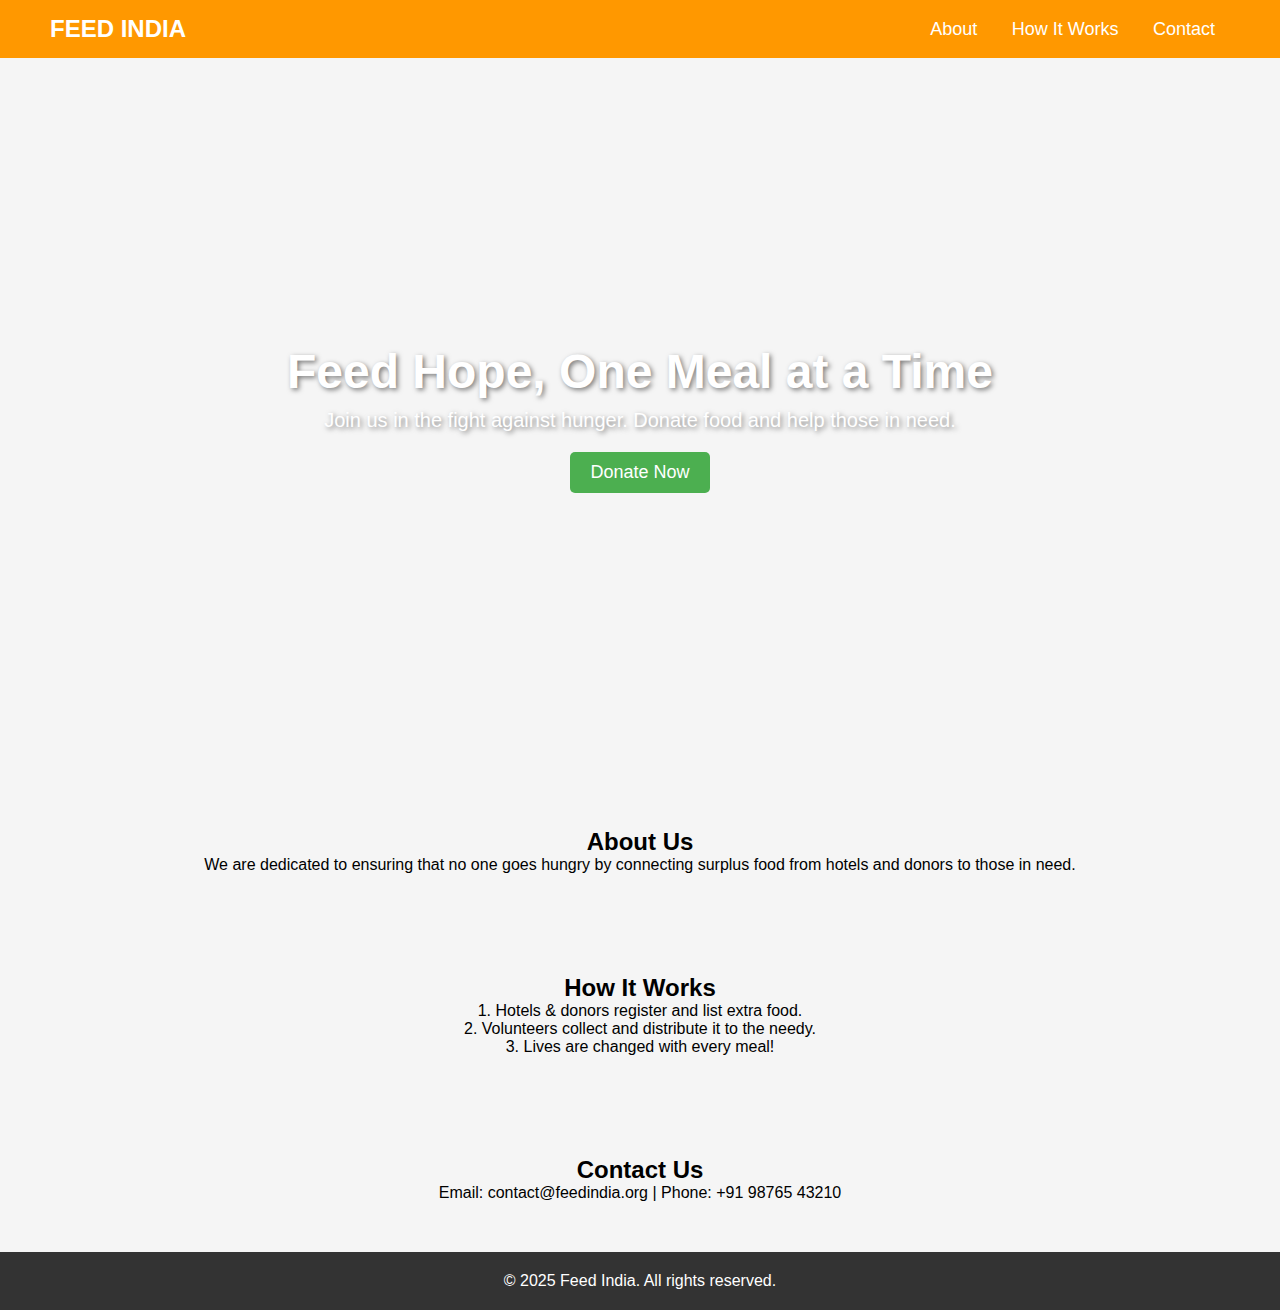
<file: index.html>
<!DOCTYPE html>
<html lang="en">
<head>
    <meta charset="UTF-8">
    <meta name="viewport" content="width=device-width, initial-scale=1.0">
    <title>Feed India - Home</title>
    <style>
        * {
            margin: 0;
            padding: 0;
            box-sizing: border-box;
            font-family: Arial, sans-serif;
        }
        body {
            background-color: #f5f5f5;
            text-align: center;
        }
        .navbar {
            display: flex;
            justify-content: space-between;
            align-items: center;
            padding: 15px 50px;
            background: #ff9800;
            color: white;
        }
        .navbar a {
            color: white;
            text-decoration: none;
            margin: 0 15px;
            font-size: 18px;
        }
        .hero {
            background: url('https://source.unsplash.com/1600x900/?food,help') no-repeat center center/cover;
            height: 80vh;
            display: flex;
            flex-direction: column;
            align-items: center;
            justify-content: center;
            color: white;
            text-shadow: 2px 2px 5px rgba(0, 0, 0, 0.5);
        }
        .hero h1 {
            font-size: 48px;
            margin-bottom: 10px;
        }
        .hero p {
            font-size: 20px;
            margin-bottom: 20px;
        }
        .btn {
            padding: 10px 20px;
            background: #4CAF50;
            color: white;
            border: none;
            font-size: 18px;
            cursor: pointer;
            border-radius: 5px;
        }
        .btn:hover {
            background: #45a049;
        }
        .section {
            padding: 50px;
        }
        .footer {
            background: #333;
            color: white;
            padding: 20px;
        }
    </style>
</head>
<body>
    <div class="navbar">
        <h2>FEED INDIA</h2>
        <div>
            <a href="#about">About</a>
            <a href="#how-it-works">How It Works</a>
            <a href="#contact">Contact</a>
        </div>
    </div>
    
    <div class="hero">
        <h1>Feed Hope, One Meal at a Time</h1>
        <p>Join us in the fight against hunger. Donate food and help those in need.</p>
        <button class="btn">Donate Now</button>
    </div>
    
    <div id="about" class="section">
        <h2>About Us</h2>
        <p>We are dedicated to ensuring that no one goes hungry by connecting surplus food from hotels and donors to those in need.</p>
    </div>
    
    <div id="how-it-works" class="section">
        <h2>How It Works</h2>
        <p>1. Hotels & donors register and list extra food.<br>2. Volunteers collect and distribute it to the needy.<br>3. Lives are changed with every meal!</p>
    </div>
    
    <div id="contact" class="section">
        <h2>Contact Us</h2>
        <p>Email: contact@feedindia.org | Phone: +91 98765 43210</p>
    </div>
    
    <div class="footer">
        <p>&copy; 2025 Feed India. All rights reserved.</p>
    </div>
</body>
</html>
</file>
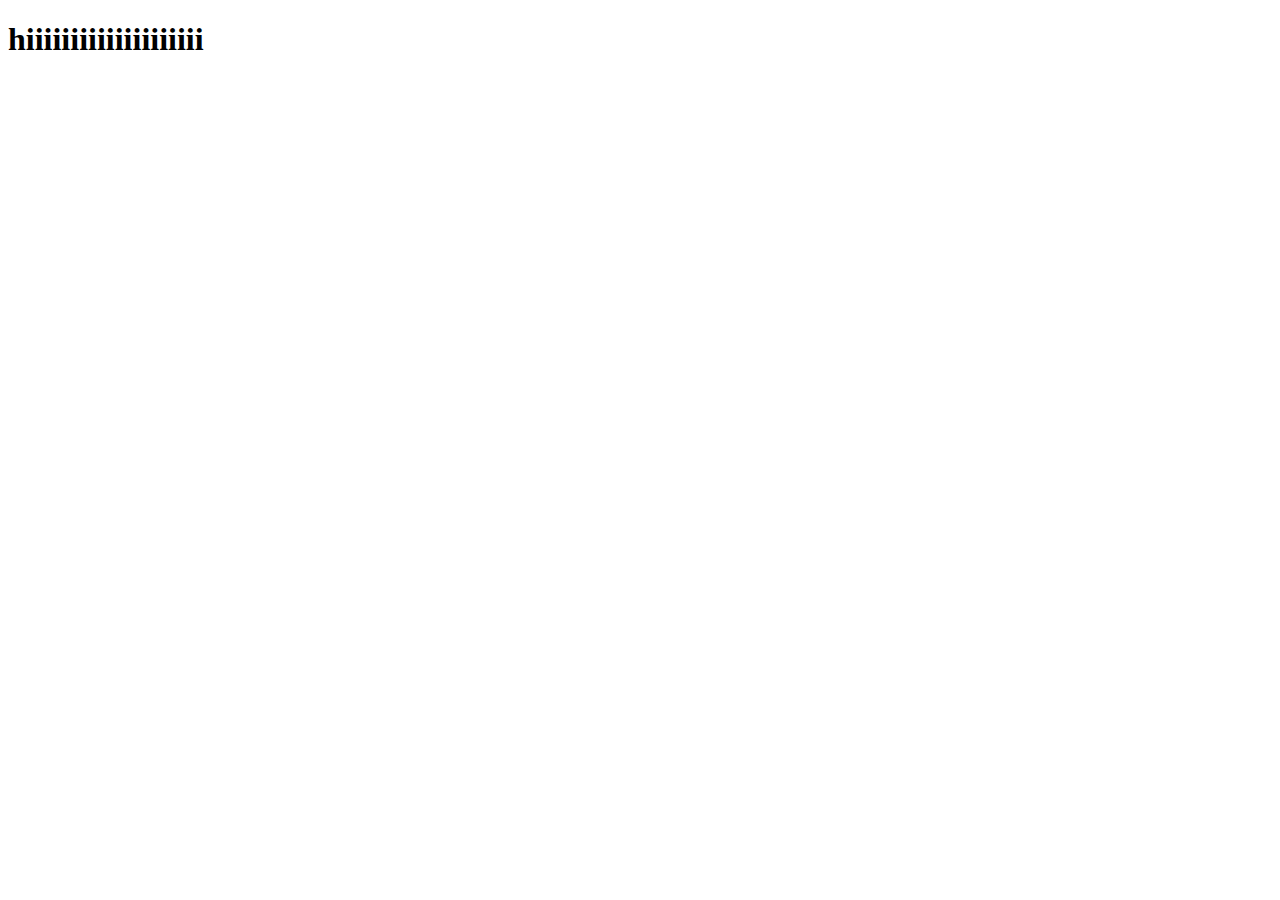
<file: contactus.html>
<!DOCTYPE html>
<html lang="en">
<head>
    <meta charset="UTF-8">
    <meta name="viewport" content="width=device-width, initial-scale=1.0">
    <title>Document</title>
</head>
<body>
    <h1>hiiiiiiiiiiiiiiiiiiii</h1>
    
</body>
</html>
</file>
